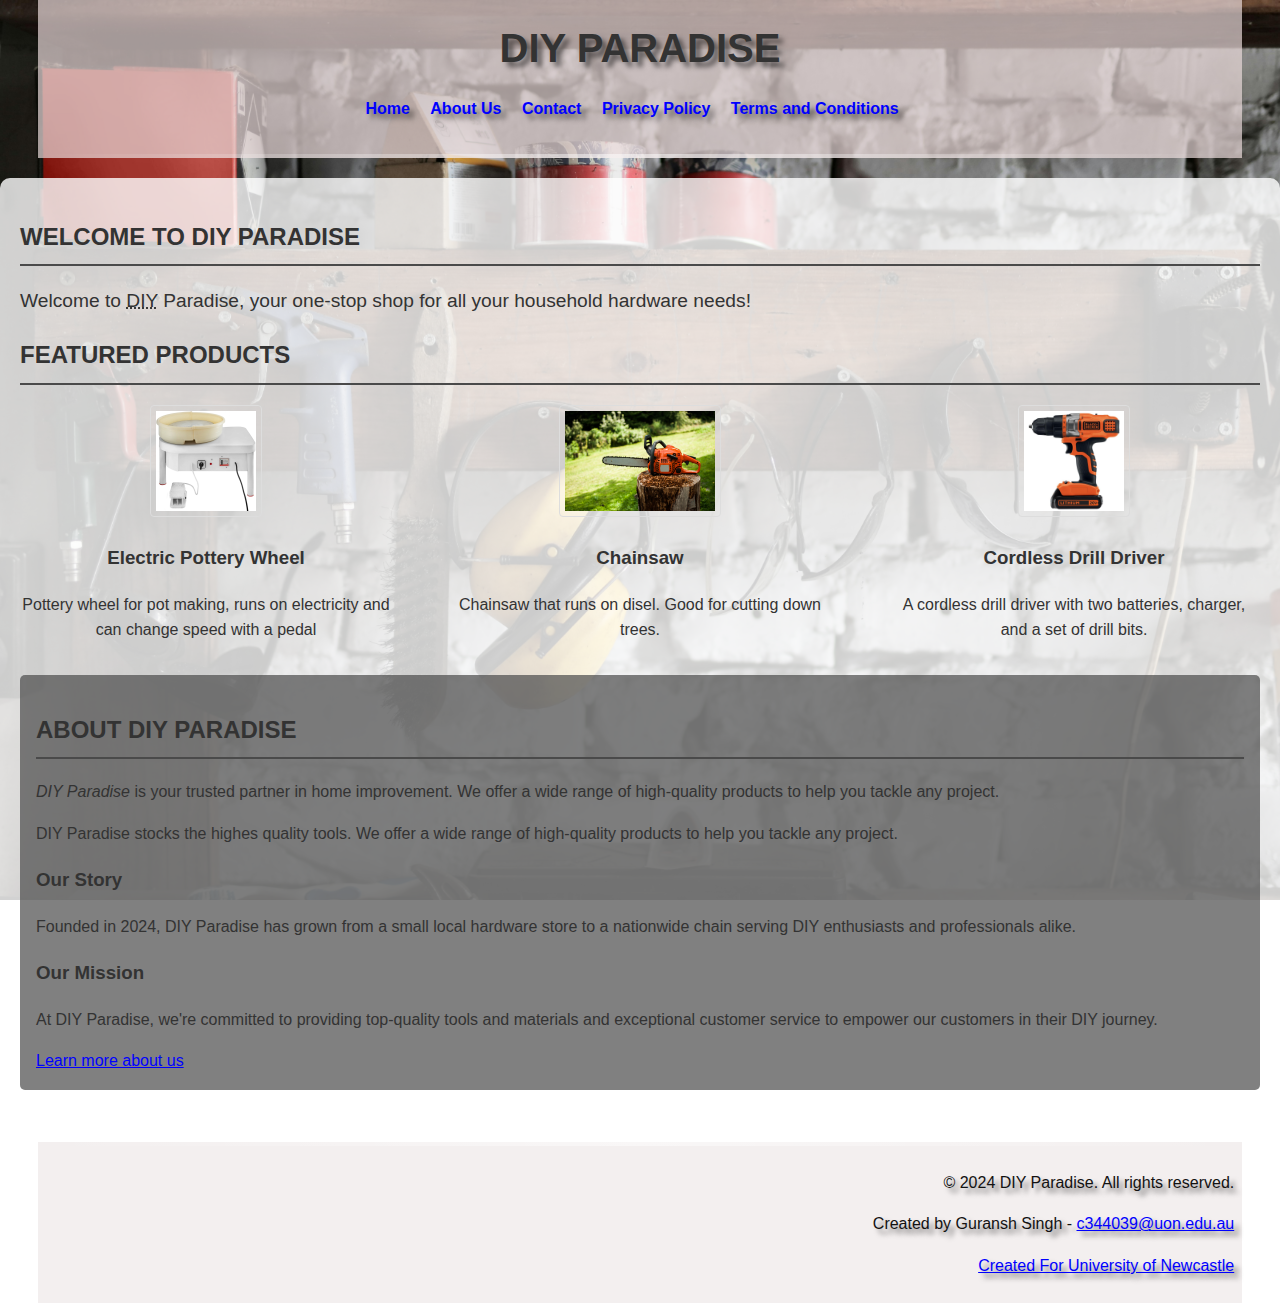
<file: index.html>
<!DOCTYPE html>
<html lang="en">
<head>
    <meta charset="UTF-8">
    <meta name="viewport" content="width=device-width, initial-scale=1.0">
    <title>DIY Paradise - Your Household Hardware Store</title>
    <link rel="stylesheet" href="style.css">
</head>
<body>
    <header>
        <h1>DIY Paradise</h1>
        
        <nav>
            <ul>
                <li><a href="index.html">Home</a></li>
                <li><a href="about.html">About Us</a></li>
                <li><a href="contact.html">Contact</a></li>
                <li><a href="privacy.html">Privacy Policy</a></li>
                <li><a href="terms.html">Terms and Conditions</a></li>
            </ul>
        </nav>
    </header>

    <main>
        <section id="welcome">
            <h2>Welcome to DIY Paradise</h2>
            <p style="font-size: 1.2em;">
                Welcome to <abbr title="Do It Yourself">DIY</abbr> Paradise, your one-stop shop for all your household hardware needs!
            </p>
        </section>

        <section id="featured-products">
            <h2>Featured Products</h2>
            <ul>
                <li>
                    <img src="images/product1.jpg" alt="Product 1" class="product-image">
                    <h3>Electric Pottery Wheel</h3>
                    <p>Pottery wheel for pot making, runs on electricity and can change speed with a pedal</p>
                </li>
                <li>
                    <img src="images/product2.jpg" alt="Product 2" class="product-image">
                    <h3>Chainsaw</h3>
                    <p>Chainsaw that runs on disel. Good for cutting down trees.</p>
                </li>
                <li>
                    <img src="images/product3.jpg" alt="Product 3" class="product-image">
                    <h3>Cordless Drill Driver</h3>
                    <p>A cordless drill driver with two batteries, charger, and a set of drill bits.</p>
                </li>
            </ul>
        </section>

        <section id="about-snippet">
            <h2>About DIY Paradise</h2>
            <p><em>DIY Paradise</em> is your trusted partner in home improvement. We offer a wide range of high-quality products to help you tackle any project.</p>
            <p>DIY Paradise stocks the highes quality tools. We offer a wide range of high-quality products to help you tackle any project.</p>
            
            <h3>Our Story</h3>
            <p>Founded in 2024, DIY Paradise has grown from a small local hardware store to a nationwide chain serving DIY enthusiasts and professionals alike.</p>
            
            <h3>Our Mission</h3>
            <p>At DIY Paradise, we're committed to providing top-quality tools and materials and exceptional customer service to empower our customers in their DIY journey.</p>
            <a href="about.html">Learn more about us</a>
        </section>
    </main>

    <footer>
        <p>&copy; 2024 DIY Paradise. All rights reserved.</p>
        <p>Created by Guransh Singh - <a href="mailto:your.email@example.com">c344039@uon.edu.au</a></p>
        <p><a href="https://www.newcastle.edu.au/course/SENG1050">Created For University of Newcastle</a></p>
    </footer>
</body>
</html>
</file>
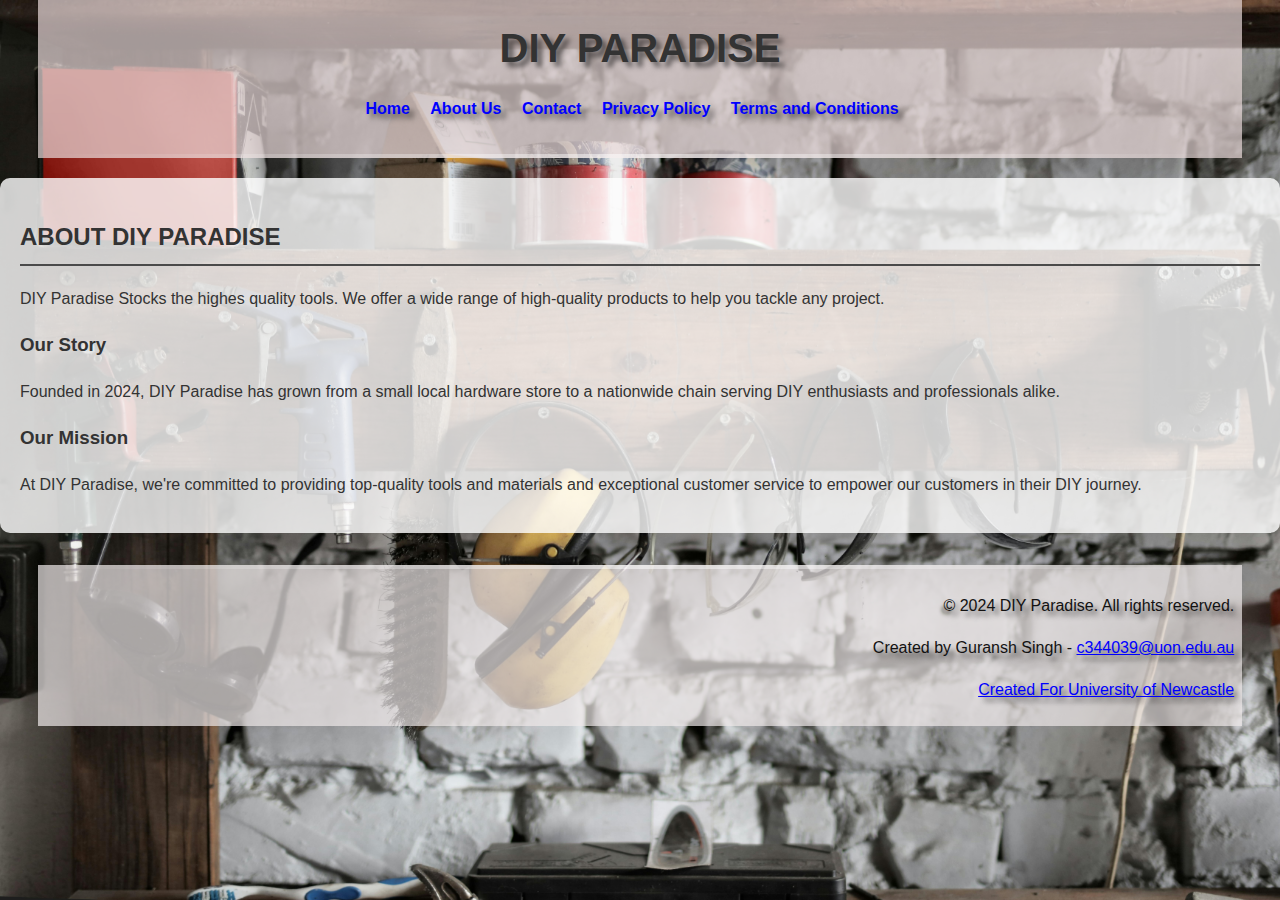
<file: about.html>
<!DOCTYPE html>
<html lang="en">
<head>
    <meta charset="UTF-8">
    <meta name="viewport" content="width=device-width, initial-scale=1.0">
    <title>DIY Paradise - About Us</title>
    <link rel="stylesheet" href="style.css">
</head>
<body>
    <header>
        <h1>DIY Paradise</h1>
        
        <nav>
            <ul>
                <li><a href="index.html">Home</a></li>
                <li><a href="about.html">About Us</a></li>
                <li><a href="contact.html">Contact</a></li>
                <li><a href="privacy.html">Privacy Policy</a></li>
                <li><a href="terms.html">Terms and Conditions</a></li>
            </ul>
        </nav>
    </header>

    <main>
        <h2>About DIY Paradise</h2>
        <p>DIY Paradise Stocks the highes quality tools. We offer a wide range of high-quality products to help you tackle any project.</p>
        
        <h3>Our Story</h3>
        <p>Founded in 2024, DIY Paradise has grown from a small local hardware store to a nationwide chain serving DIY enthusiasts and professionals alike.</p>
        
        <h3>Our Mission</h3>
        <p>At DIY Paradise, we're committed to providing top-quality tools and materials and exceptional customer service to empower our customers in their DIY journey.</p>
    </main>

    <footer>
        <p>&copy; 2024 DIY Paradise. All rights reserved.</p>
        <p>Created by Guransh Singh - <a href="mailto:your.email@example.com">c344039@uon.edu.au</a></p>
        <p><a href="https://www.newcastle.edu.au/course/SENG1050">Created For University of Newcastle</a></p>
    </footer>
</body>
</html>
</file>
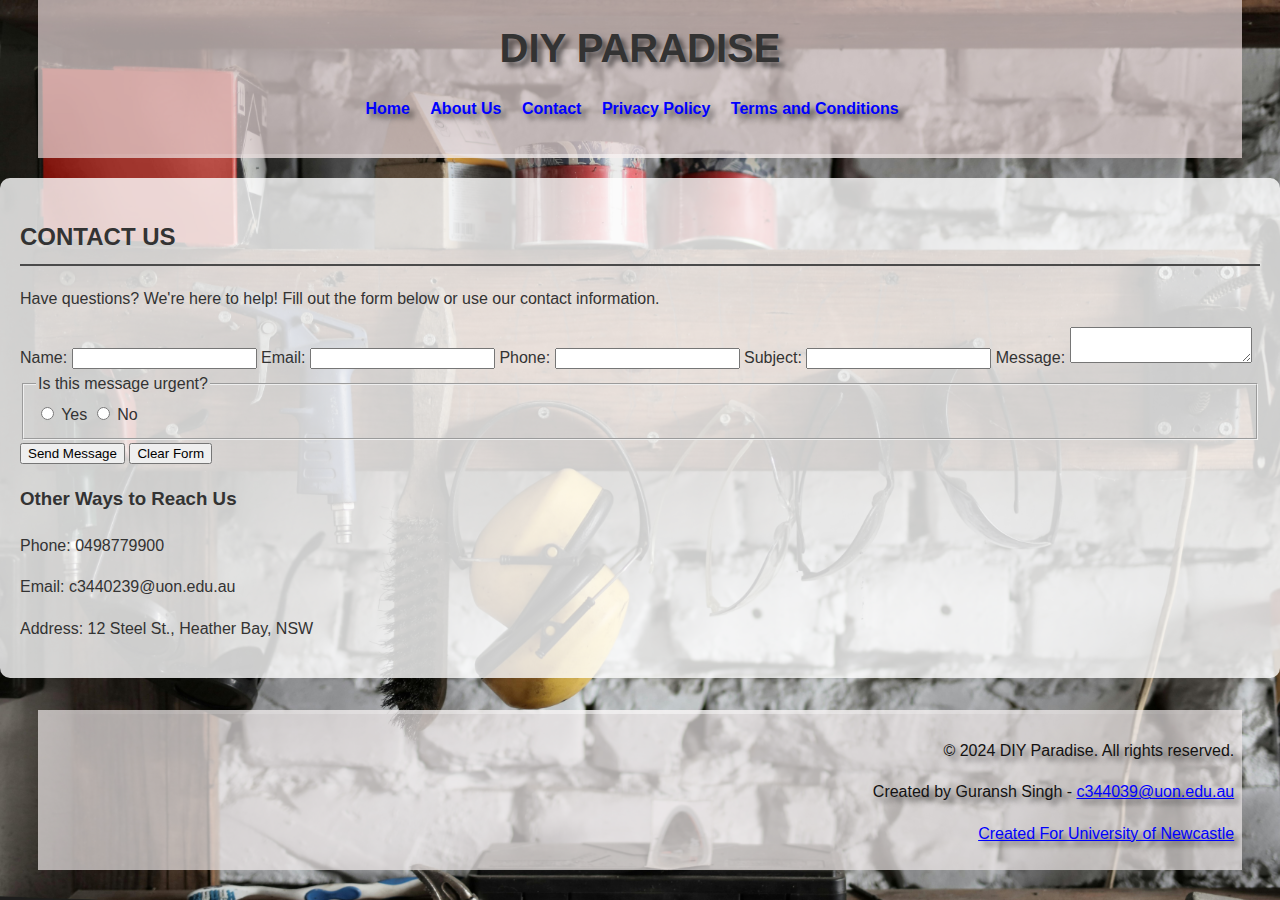
<file: contact.html>
<!DOCTYPE html>
<html lang="en">
<head>
    <meta charset="UTF-8">
    <meta name="viewport" content="width=device-width, initial-scale=1.0">
    <title>DIY Paradise - Contact</title>
    <link rel="stylesheet" href="style.css">
</head>
<body>
    <header>
        <h1>DIY Paradise</h1>
        
        <nav>
            <ul>
                <li><a href="index.html">Home</a></li>
                <li><a href="about.html">About Us</a></li>
                <li><a href="contact.html">Contact</a></li>
                <li><a href="privacy.html">Privacy Policy</a></li>
                <li><a href="terms.html">Terms and Conditions</a></li>
            </ul>
        </nav>
    </header>

    <main>
        <h2>Contact Us</h2>
        <p>Have questions? We're here to help! Fill out the form below or use our contact information.</p>
        
        <form action="https://jkorpela.fi/cgi-bin/echo.cgi" method="post">
            <label for="name">Name:</label>
            <input type="text" id="name" name="name" required>

            <label for="email">Email:</label>
            <input type="email" id="email" name="email" required>

            <label for="tel">Phone:</label>
            <input type="tel" id="tel" name="tel"  pattern="[0-9]{3}[0-9]{2}[0-9]{3}" required>

            <label for="subject">Subject:</label>
            <input type="text" id="subject" name="subject" required>

            <label for="message">Message:</label>
            <textarea id="message" name="message" required></textarea>

            <fieldset>
                <legend>Is this message urgent?</legend>
                <input type="radio" id="urgent-yes" name="urgent" value="yes" required>
                <label for="urgent-yes">Yes</label>
                <input type="radio" id="urgent-no" name="urgent" value="no" required>
                <label for="urgent-no">No</label>
            </fieldset>

            <button type="submit">Send Message</button>
            <button type="reset">Clear Form</button>
        </form>

        <h3>Other Ways to Reach Us</h3>
        <p>Phone: 0498779900</p>
        <p>Email: c3440239@uon.edu.au</p>
        <p>Address: 12 Steel St., Heather Bay, NSW</p>
    </main>

    <footer>
        <p>&copy; 2024 DIY Paradise. All rights reserved.</p>
        <p>Created by Guransh Singh - <a href="mailto:your.email@example.com">c344039@uon.edu.au</a></p>
        <p><a href="https://www.newcastle.edu.au/course/SENG1050">Created For University of Newcastle</a></p>
    </footer>
</body>
</html>
</file>
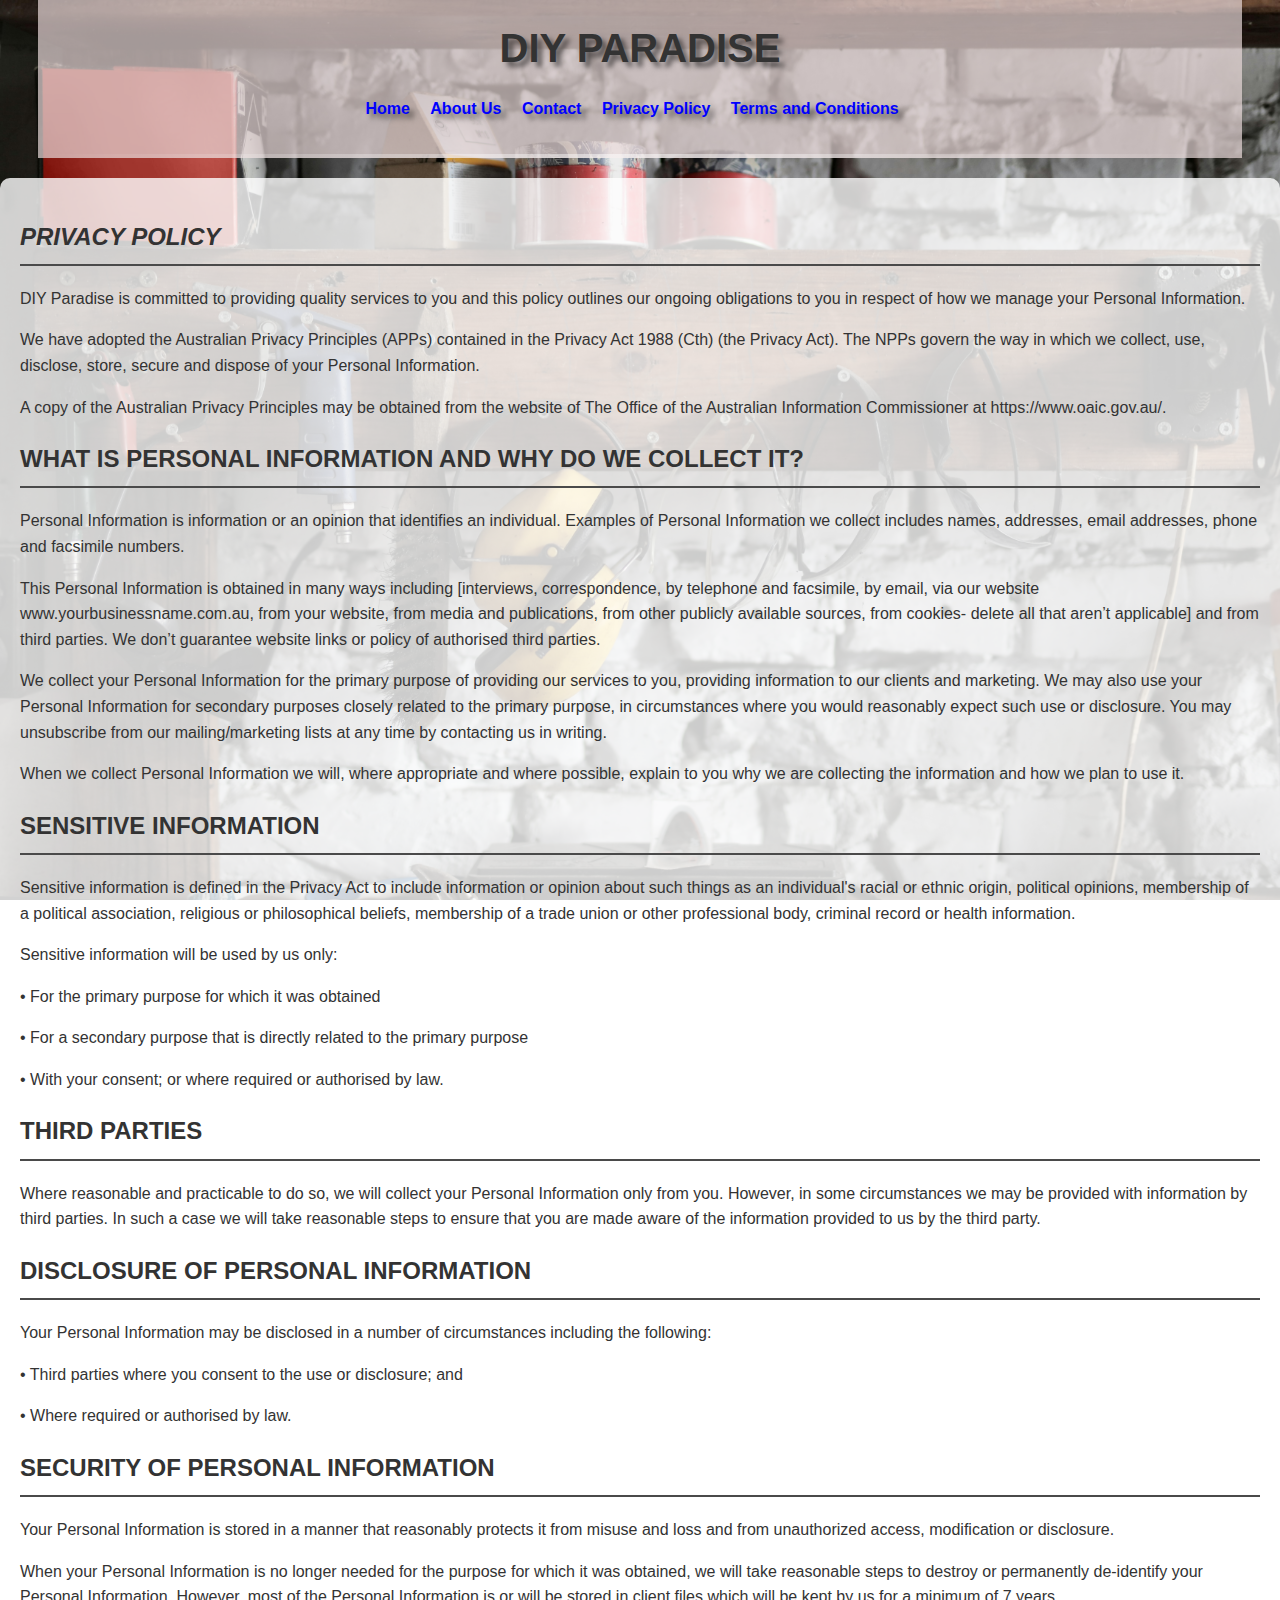
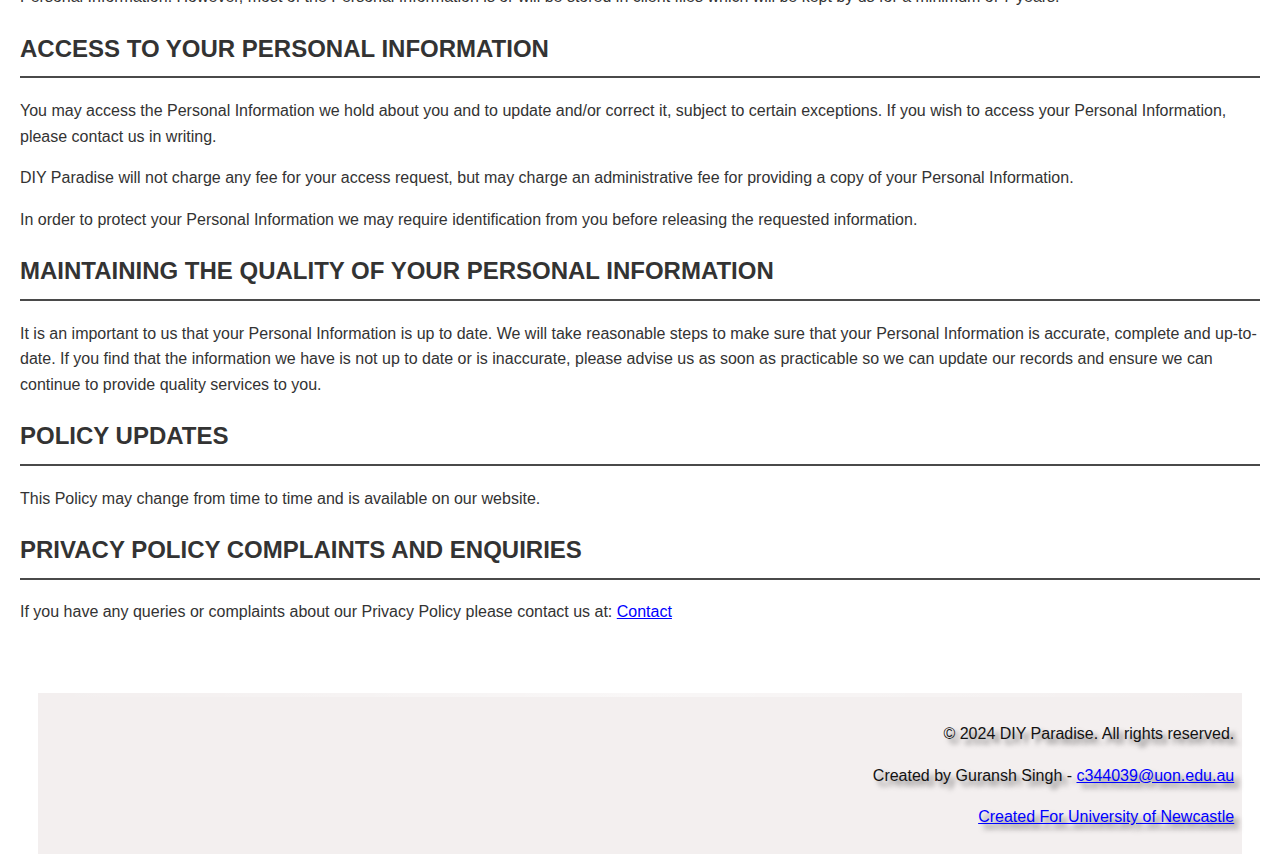
<file: privacy.html>
<!DOCTYPE html>
<html lang="en">
<head>
    <meta charset="UTF-8">
    <meta name="viewport" content="width=device-width, initial-scale=1.0">
    <title>DIY Paradise - Privacy Policy</title>
    <link rel="stylesheet" href="style.css">
</head>
<body>
    <header>
        <h1>DIY Paradise</h1>
        
        <nav>
            <ul>
                <li><a href="index.html">Home</a></li>
                <li><a href="about.html">About Us</a></li>
                <li><a href="contact.html">Contact</a></li>
                <li><a href="privacy.html">Privacy Policy</a></li>
                <li><a href="terms.html">Terms and Conditions</a></li>
            </ul>
        </nav>
    </header>

    <main>
        <article>
            <h2><em>Privacy Policy</em></h2>

            <p>DIY Paradise is committed to providing quality services to you and this policy outlines our ongoing obligations to you in respect of how we manage your Personal Information.</p>
            <p>We have adopted the Australian Privacy Principles (APPs) contained in the Privacy Act 1988 (Cth) (the Privacy Act). The NPPs govern the way in which we collect, use, disclose, store, secure and dispose of your Personal Information.</p>
            <p>A copy of the Australian Privacy Principles may be obtained from the website of The Office of the Australian Information Commissioner at https://www.oaic.gov.au/.</p>
            
            <h2>What is Personal Information and why do we collect it?</h2>

            <p>Personal Information is information or an opinion that identifies an individual. Examples of Personal Information we collect includes names, addresses, email addresses, phone and facsimile numbers.</p>
            <p>This Personal Information is obtained in many ways including [interviews, correspondence, by telephone and facsimile, by email, via our website www.yourbusinessname.com.au, from your website, from media and publications, from other publicly available sources, from cookies- delete all that aren’t applicable] and from third parties. We don’t guarantee website links or policy of authorised third parties.</p>
            <p>We collect your Personal Information for the primary purpose of providing our services to you, providing information to our clients and marketing. We may also use your Personal Information for secondary purposes closely related to the primary purpose, in circumstances where you would reasonably expect such use or disclosure. You may unsubscribe from our mailing/marketing lists at any time by contacting us in writing.</p>
            <p>When we collect Personal Information we will, where appropriate and where possible, explain to you why we are collecting the information and how we plan to use it.</p>
            
            <h2>Sensitive Information</h2>

            <p>Sensitive information is defined in the Privacy Act to include information or opinion about such things as an individual's racial or ethnic origin, political opinions, membership of a political association, religious or philosophical beliefs, membership of a trade union or other professional body, criminal record or health information.</p>
            <p>Sensitive information will be used by us only:</p>
            <p>•	For the primary purpose for which it was obtained</p>
            <p>•	For a secondary purpose that is directly related to the primary purpose</p>
            <p>•	With your consent; or where required or authorised by law.</p>
            
            <h2>Third Parties</h2>

            <p>Where reasonable and practicable to do so, we will collect your Personal Information only from you. However, in some circumstances we may be provided with information by third parties. In such a case we will take reasonable steps to ensure that you are made aware of the information provided to us by the third party.</p>
            
            <h2>Disclosure of Personal Information</h2>

            <p>Your Personal Information may be disclosed in a number of circumstances including the following:</p>
            <p>•	Third parties where you consent to the use or disclosure; and</p>
            <p>•	Where required or authorised by law.</p>
           
            <h2>Security of Personal Information</h2>

            <p>Your Personal Information is stored in a manner that reasonably protects it from misuse and loss and from unauthorized access, modification or disclosure.</p>
            <p>When your Personal Information is no longer needed for the purpose for which it was obtained, we will take reasonable steps to destroy or permanently de-identify your Personal Information. However, most of the Personal Information is or will be stored in client files which will be kept by us for a minimum of 7 years.</p>
            
            <h2>Access to your Personal Information</h2>

            <p>You may access the Personal Information we hold about you and to update and/or correct it, subject to certain exceptions. If you wish to access your Personal Information, please contact us in writing.</p>
            <p>DIY Paradise will not charge any fee for your access request, but may charge an administrative fee for providing a copy of your Personal Information.</p>
            <p>In order to protect your Personal Information we may require identification from you before releasing the requested information.</p>
           
            <h2>Maintaining the Quality of your Personal Information</h2>
            <p>It is an important to us that your Personal Information is up to date. We  will  take reasonable steps to make sure that your Personal Information is accurate, complete and up-to-date. If you find that the information we have is not up to date or is inaccurate, please advise us as soon as practicable so we can update our records and ensure we can continue to provide quality services to you.</p>
            
            <h2>Policy Updates</h2>

            <p>This Policy may change from time to time and is available on our website.</p>
           
            <h2>Privacy Policy Complaints and Enquiries</h2>

            <p>If you have any queries or complaints about our Privacy Policy please contact us at: <a href="contact.html">Contact</a></p>
             
            </article>
    </main>

    <footer>
        <p>&copy; 2024 DIY Paradise. All rights reserved.</p>
        <p>Created by Guransh Singh - <a href="mailto:your.email@example.com">c344039@uon.edu.au</a></p>
        <p><a href="https://www.newcastle.edu.au/course/SENG1050">Created For University of Newcastle</a></p>
    </footer>
</body>
</html>
</file>
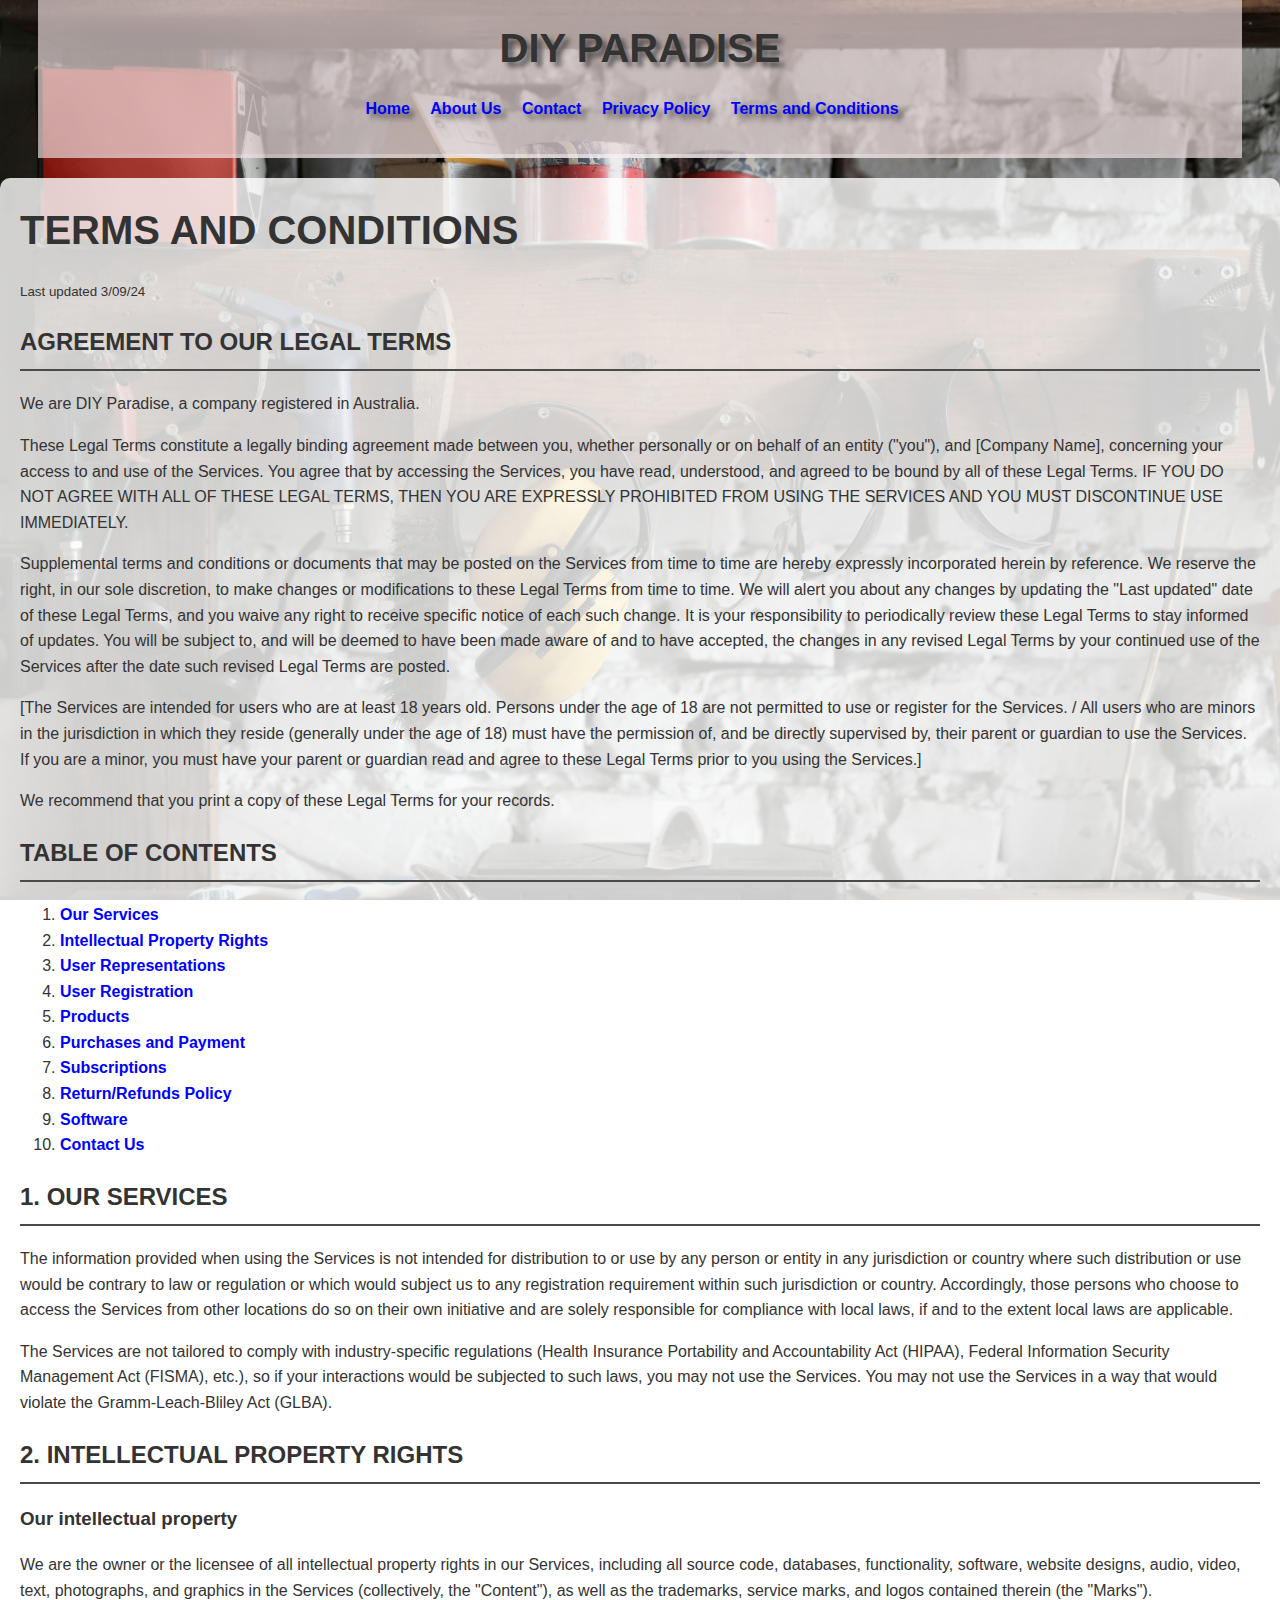
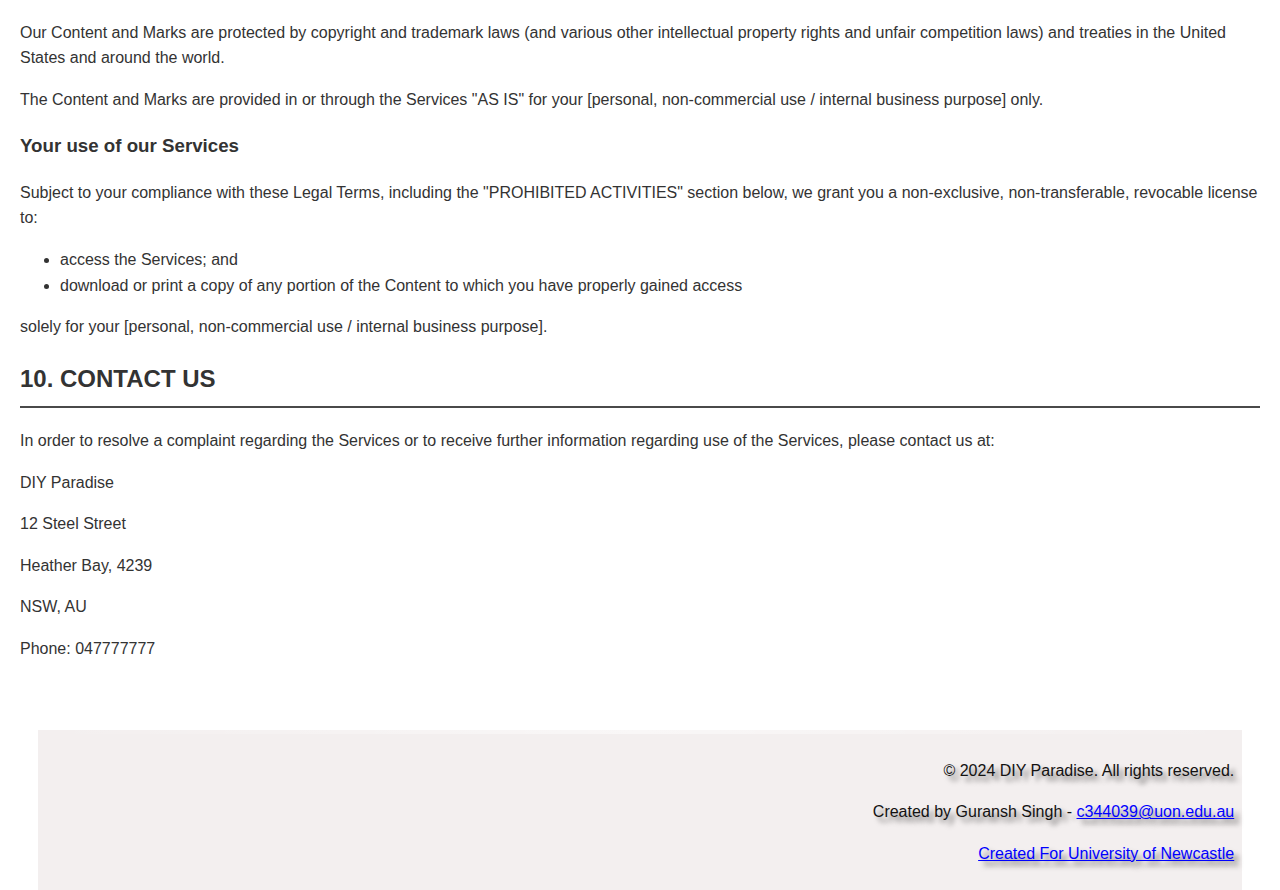
<file: terms.html>
<!DOCTYPE html>
<html lang="en">
<head>
    <meta charset="UTF-8">
    <meta name="viewport" content="width=device-width, initial-scale=1.0">
    <title>DIY Paradise - Terms and Conditions</title>
    <link rel="stylesheet" href="style.css">
</head>
<body>
    <header>
        <h1>DIY Paradise</h1>
        
        <nav>
            <ul>
                <li><a href="index.html">Home</a></li>
                <li><a href="about.html">About Us</a></li>
                <li><a href="contact.html">Contact</a></li>
                <li><a href="privacy.html">Privacy Policy</a></li>
                <li><a href="terms.html">Terms and Conditions</a></li>
            </ul>
        </nav>
    </header>
    <main>
        <h1>Terms and Conditions</h1>
        
        <p><small>Last updated 3/09/24</small></p>
        
        <section>
            <h2>Agreement to Our Legal Terms</h2>
            <p>We are DIY Paradise, a company registered in Australia.</p>
            
            <p>These Legal Terms constitute a legally binding agreement made between you, whether personally or on behalf of an entity ("you"), and [Company Name], concerning your access to and use of the Services. You agree that by accessing the Services, you have read, understood, and agreed to be bound by all of these Legal Terms. IF YOU DO NOT AGREE WITH ALL OF THESE LEGAL TERMS, THEN YOU ARE EXPRESSLY PROHIBITED FROM USING THE SERVICES AND YOU MUST DISCONTINUE USE IMMEDIATELY.</p>
        </section>
        
        <section>
            <p>Supplemental terms and conditions or documents that may be posted on the Services from time to time are hereby expressly incorporated herein by reference. We reserve the right, in our sole discretion, to make changes or modifications to these Legal Terms from time to time. We will alert you about any changes by updating the "Last updated" date of these Legal Terms, and you waive any right to receive specific notice of each such change. It is your responsibility to periodically review these Legal Terms to stay informed of updates. You will be subject to, and will be deemed to have been made aware of and to have accepted, the changes in any revised Legal Terms by your continued use of the Services after the date such revised Legal Terms are posted.</p>
            
            <p>[The Services are intended for users who are at least 18 years old. Persons under the age of 18 are not permitted to use or register for the Services. / All users who are minors in the jurisdiction in which they reside (generally under the age of 18) must have the permission of, and be directly supervised by, their parent or guardian to use the Services. If you are a minor, you must have your parent or guardian read and agree to these Legal Terms prior to you using the Services.]</p>
            
            <p>We recommend that you print a copy of these Legal Terms for your records.</p>
        </section>
        
        <section>
            <h2>Table of Contents</h2>
            <nav>
                <ol>
                    <li><a href="#our-services">Our Services</a></li>
                    <li><a href="#intellectual-property-rights">Intellectual Property Rights</a></li>
                    <li><a href="#user-representations">User Representations</a></li>
                    <li><a href="#user-registration">User Registration</a></li>
                    <li><a href="#products">Products</a></li>
                    <li><a href="#purchases-and-payment">Purchases and Payment</a></li>
                    <li><a href="#subscriptions">Subscriptions</a></li>
                    <li><a href="#return-refunds-policy">Return/Refunds Policy</a></li>
                    <li><a href="#software">Software</a></li>
                    <li><a href="#contact-us">Contact Us</a></li>
                </ol>
            </nav>
        </section>
        
        <section id="our-services">
            <h2>1. Our Services</h2>
            <p>The information provided when using the Services is not intended for distribution to or use by any person or entity in any jurisdiction or country where such distribution or use would be contrary to law or regulation or which would subject us to any registration requirement within such jurisdiction or country. Accordingly, those persons who choose to access the Services from other locations do so on their own initiative and are solely responsible for compliance with local laws, if and to the extent local laws are applicable.</p>
            <p>The Services are not tailored to comply with industry-specific regulations (Health Insurance Portability and Accountability Act (HIPAA), Federal Information Security Management Act (FISMA), etc.), so if your interactions would be subjected to such laws, you may not use the Services. You may not use the Services in a way that would violate the Gramm-Leach-Bliley Act (GLBA).</p>
        </section>
        
        <section id="intellectual-property-rights">
            <h2>2. Intellectual Property Rights</h2>
            <h3>Our intellectual property</h3>
            <p>We are the owner or the licensee of all intellectual property rights in our Services, including all source code, databases, functionality, software, website designs, audio, video, text, photographs, and graphics in the Services (collectively, the "Content"), as well as the trademarks, service marks, and logos contained therein (the "Marks").</p>
            <p>Our Content and Marks are protected by copyright and trademark laws (and various other intellectual property rights and unfair competition laws) and treaties in the United States and around the world.</p>
            <p>The Content and Marks are provided in or through the Services "AS IS" for your [personal, non-commercial use / internal business purpose] only.</p>
            
            <h3>Your use of our Services</h3>
            <p>Subject to your compliance with these Legal Terms, including the "PROHIBITED ACTIVITIES" section below, we grant you a non-exclusive, non-transferable, revocable license to:</p>
            <ul>
                <li>access the Services; and</li>
                <li>download or print a copy of any portion of the Content to which you have properly gained access</li>
            </ul>
            <p>solely for your [personal, non-commercial use / internal business purpose].</p>
        </section>

        <section id="contact-us">
            <h2>10. CONTACT US</h2>
 
            <article>In order to resolve a complaint regarding the Services or to receive further information regarding use of the Services, please contact us at: 
                <p>DIY Paradise</p>
                <p>12 Steel Street</p>
                <p>Heather Bay, 4239</p>
                <p>NSW, AU</p>
                <p>Phone: 047777777</p>
        </article>
        </section>
    </main>
    <footer>
        <p>&copy; 2024 DIY Paradise. All rights reserved.</p>
        <p>Created by Guransh Singh - <a href="mailto:your.email@example.com">c344039@uon.edu.au</a></p>
        <p><a href="https://www.newcastle.edu.au">Created For University of Newcastle</a></p>
    </footer>
</body>
</html>
</file>
<file: style.css>
/* General styles */
body {
    font-family: Arial, sans-serif;
    line-height: 1.6;
    color: #333;
    margin: 0;
    padding: 0;
    background-image: url('images/background.jpg'); 
    background-attachment: fixed;
    background-size: cover;
}


/* Left side margin of 1cm as required */
body > * {
    margin-left: 1cm;
    margin-right: 1cm;
}

/* adding shadows to text for easier readblity*/
header h1, header nav a, footer {
    text-shadow: 5px 5px 5px rgba(0, 0, 0, 0.5);
}

/* Header styles */
header {
    background-color: rgba(232, 217, 217, 0.7); /* 70% opacity to match with bg img */
    border-bottom: 4px solid transparent;
    border-image: linear-gradient(to right, rgba(255,255,255,0), rgba(255,255,255,0.5), rgba(255,255,255,0));
    border-image-slice: 1;
    color: #333;
    padding: 1rem 0;
    text-align: center;
}

h1 {
    margin: 0;
    font-size: 2.5em;
}

/* Navigation styles */
nav ul {
    padding: 0;
    list-style-type: none;
}

nav ul li {
    display: inline;
    margin-right: 1rem;
}

nav a {
    color: white;
    text-decoration: none;
    font-weight: bold;
    transition: font-size 0.3s ease;
}

nav a:hover {
    font-size: 110%; /* Make links 10% bigger on hover */
}

/* Link colors as required */
a:link { color: #0000FF; }
a:visited { color: #800080; }
a:hover { color: #FF0000; }
a:active { color: #FF6600; }

main {
    color: #333; 
    background-color: rgba(255, 255, 255, 0.8); /* 80% opacity */
    padding: 20px;
    margin: 20px 0;
    border-radius: 10px;
} 

/* Heading styles */
h1, h2 {
    text-transform: uppercase; /* All level 1 and 2 headings in uppercase */
}

h2 {
    border-bottom: 2px solid #4a4a4a;
    padding-bottom: 0.5rem;
}

/* Featured products styles */
#featured-products ul {
    list-style-type: none;
    padding: 0;
    display: flex;
    justify-content: space-between;
}

#featured-products li {
    flex-basis: 30%;
    text-align: center;
}

#featured-products img {
    max-width: 100%;
    height: 100px;
    object-fit: cover;
    object-position: center;
    border: 1px solid #ddd;
    border-radius: 4px;
    padding: 5px;
}


#welcome p {
    font-size: 1.2em; 
}

/* Footer styles */
footer {
    background-color: rgba(238, 232, 232, 0.7); /* 70% opacity */
    border-top: 4px solid transparent;
    border-image: linear-gradient(to right, rgba(255,255,255,0), rgba(255,255,255,0.5), rgba(255,255,255,0));
    border-image-slice: 1;
    color: rgb(19, 18, 18);
    text-align: right;
    padding: 0.5rem 0.5rem;
    margin-top: 2rem;
}

footer a {
    color: #FFD700;
}

/* class selector */
.highlight {
    background-color: #FFD700;
    padding: 0.5rem;
}

/* ID selector */
#about-snippet {
    background-color: #f4f4f4;
    padding: 1rem;
    border-radius: 5px;
    background-color: rgba(74, 74, 74, 0.7); /* 70% opacity to work with bg img */

}
</file>
